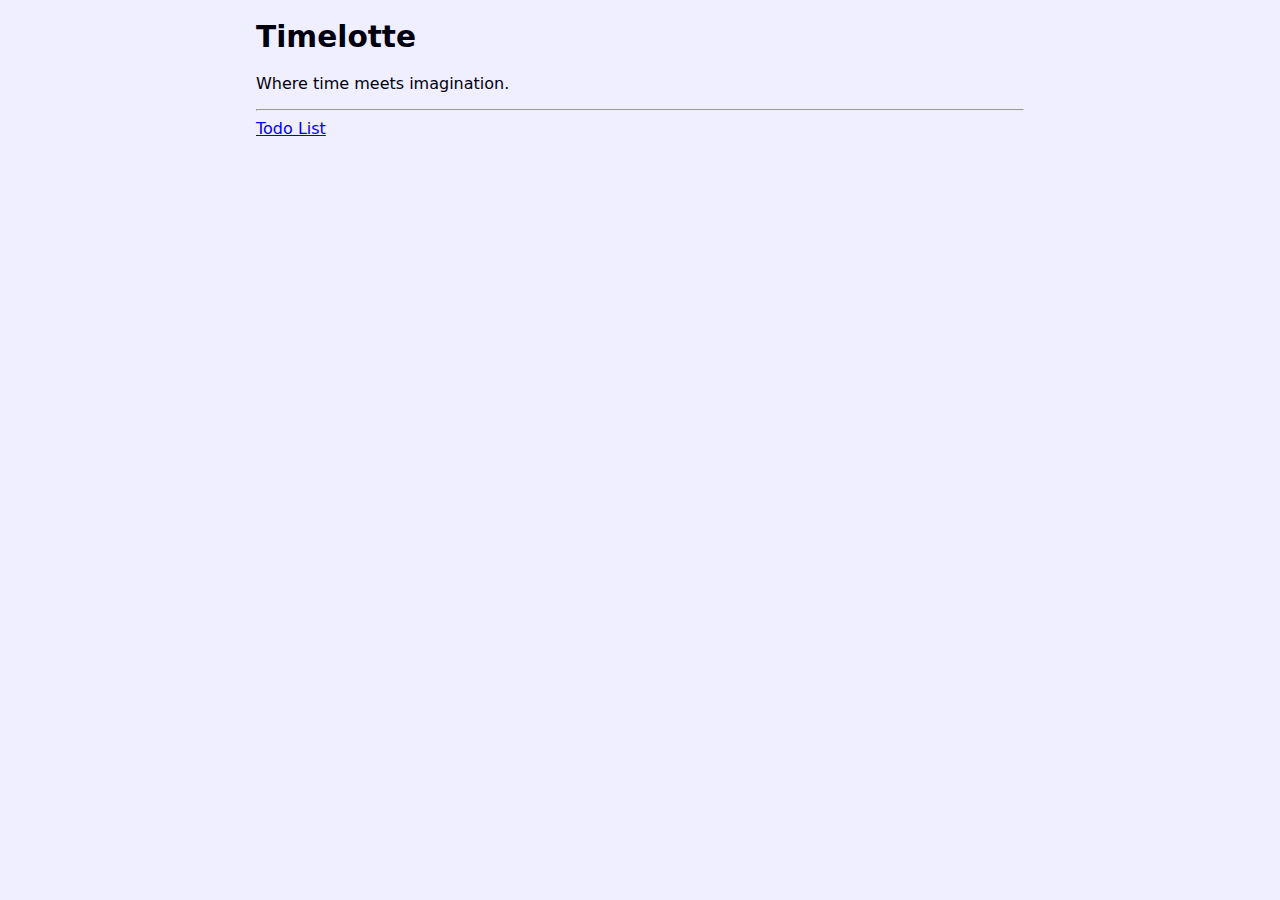
<file: index.html>
<!DOCTYPE html>
<html>
<head>
  <meta charset="UTF-8">
  <meta name="viewport" content="width=device-width, initial-scale=1">
  <title></title>
  
  <link rel="stylesheet" type="text/css" href="/styles/base.css" />
  <link rel="stylesheet" type="text/css" href="/styles/timelotte.css" />
  <link rel="stylesheet" type="text/css" href="/styles/home.css" />
</head>
<body>
  <!-- 
  <header id="TL_header"></header>
  <script async src="/components/header.js"></script>
  -->
  
  <main id="tl-content">
    <h1>Timelotte</h1>
    <p>Where time meets imagination.</p>
    <hr />
    <a href="/projects/todolist.html">Todo List</a>
  </main>
</body>
</html>
</file>
<file: styles/base.css>
:root {
  --cl-body: #EFEFFF;
  --cl-bg: #DFDFEF;
  --cl-bg-secondary: #CFCFCF;
  --cl-primary: #3E6EBF;
  --cl-secondary: #5F8FCF;
  --cl-text: #00000F;
  --cl-border: #6AA0FF;
  --cl-muted: #BFBFBF;
  --cl-backdrop: #141414;
  
  --m-0: 0;
  --m-1: 0.5rem;
  --m-2: 1rem;
  --m-3: 1.5rem;
  
  --sz-1: 0.75rem;
  --sz-2: 1rem;
  --sz-3: 1.25rem;
  --sz-4: 1.5rem;
  --sz-5: 2rem;
  --sz-6: 2.75rem;
  --sz-7: 3.75rem;
}

* {
  box-sizing: border-box;
}

html, body {
  margin: 0;
  padding: 0;
  background-color: var(--cl-body);
  color: var(--cl-text);
  font-family: system-ui, -apple-system, BlinkMacSystemFont, 'Segoe UI', Roboto, Oxygen, Ubuntu, Cantarell, 'Open Sans', 'Helvetica Neue', sans-serif;
}

h1 {
  font-size: calc(var(--sz-4) + 0.35rem);
}

h2 {
  font-size: var(--sz-4);
}

h3 {
  font-size: calc(var(--sz-4) + 0.35rem);
}

h4 {
  font-size: var(--sz-3);
}

h5 {
  font-size: var(--sz-2);
}

h6 {
  font-size: var(--sz-1);
}

noscript {
  background-color: #F0AF00;
  color: white;
  display: block;
  font-weight: bold;
  padding: var(--m-2);
  text-align: center;
  width: 100%;
}

@media (max-width: 368px) {
  :root {
    --m-1: 0.3rem;
    --m-2: 0.6rem;
    --m-3: 1.1rem;
    
    --sz-1: 0.625rem;
    --sz-2: 0.875rem;
    --sz-3: 1.125rem;
    --sz-4: 1.375rem;
    --sz-5: 1.875rem;
    --sz-6: 2.625rem;
    --sz-7: 3.625rem;
  }
}
</file>
<file: styles/timelotte.css>
.tl-hidden {
  display: none;
}

#tl-content {
  --max-width: 100vw;
  max-width: var(--max-width);
  margin: var(--m-2);
}

.tl-halfwidth {
  width: 50%;
}

.tl-fullwidth {
  width: 100%;
}

.tlc-input {
  flex-direction: column;
  margin: var(--m-1);
  display: flex;
}

.tlc-input-wrapper {
  align-items: center;
  background-color: white;
  border: 1px solid var(--cl-muted);
  border-radius: 1rem;
  display: flex;
  gap: var(--m-1);
  padding: 0 var(--m-1);
  transition: border 0.4s ease-in;
}

.tlc-input-title {
  font-size: var(--sz-1);
  margin: 0 0 var(--m-1) var(--m-1);
}

.tlc-input-content {
  background-color: transparent;
  border: none;
  flex: 1;
  outline: none;
  padding: var(--m-1);
  width: 100%;
}

.tlc-input-extra {
  align-items: center;
  cursor: pointer;
  display: flex;
}

.tlc-input-extra svg {
  fill: var(--cl-muted);
  stroke: trans;
}

.tlc-input-wrapper:hover {
  border: 1px solid var(--cl-border);
}

.tlc-button {
  border: none;
  border-radius: 0.5rem;
  color: white;
  cursor: pointer;
  display: inline-block;
  padding: var(--m-1) var(--m-3);
  text-align: center;
  transition: background-color 0.2s ease, transform 0.1s ease, box-shadow 0.2s ease;
  transform: scale(1.03);
  user-select: none;
}

.tlc-button:hover {
  box-shadow: 0 2px 6px rgba(0, 0, 0, 0.15);
}

.tlc-button:active {
  transform: scale(0.97);
  box-shadow: 0 1px 3px rgba(0, 0, 0, 0.2) inset;
}

.tlc-button.tlc--primary, .tlc-button.tlc--secondary:hover {background-color: var(--cl-primary);}
.tlc-button.tlc--secondary, .tlc-button.tlc--primary:hover {background-color: var(--cl-secondary);}

@media (min-width: 768px) {
  #tl-content {
    --max-width: 80vw;
    margin: auto;
  }
}

@media (min-width: 968px) {
  #tl-content {
    --max-width: 60vw;
  }
}

@media (min-width: 1268px) {
  #tl-content {
  }
}
</file>
<file: styles/home.css>
.TL_title {
  font-size: clamp(2rem, 10vw, 6rem);
  text-align: left;
  width: 100vw;
  margin: 0;
}
</file>
